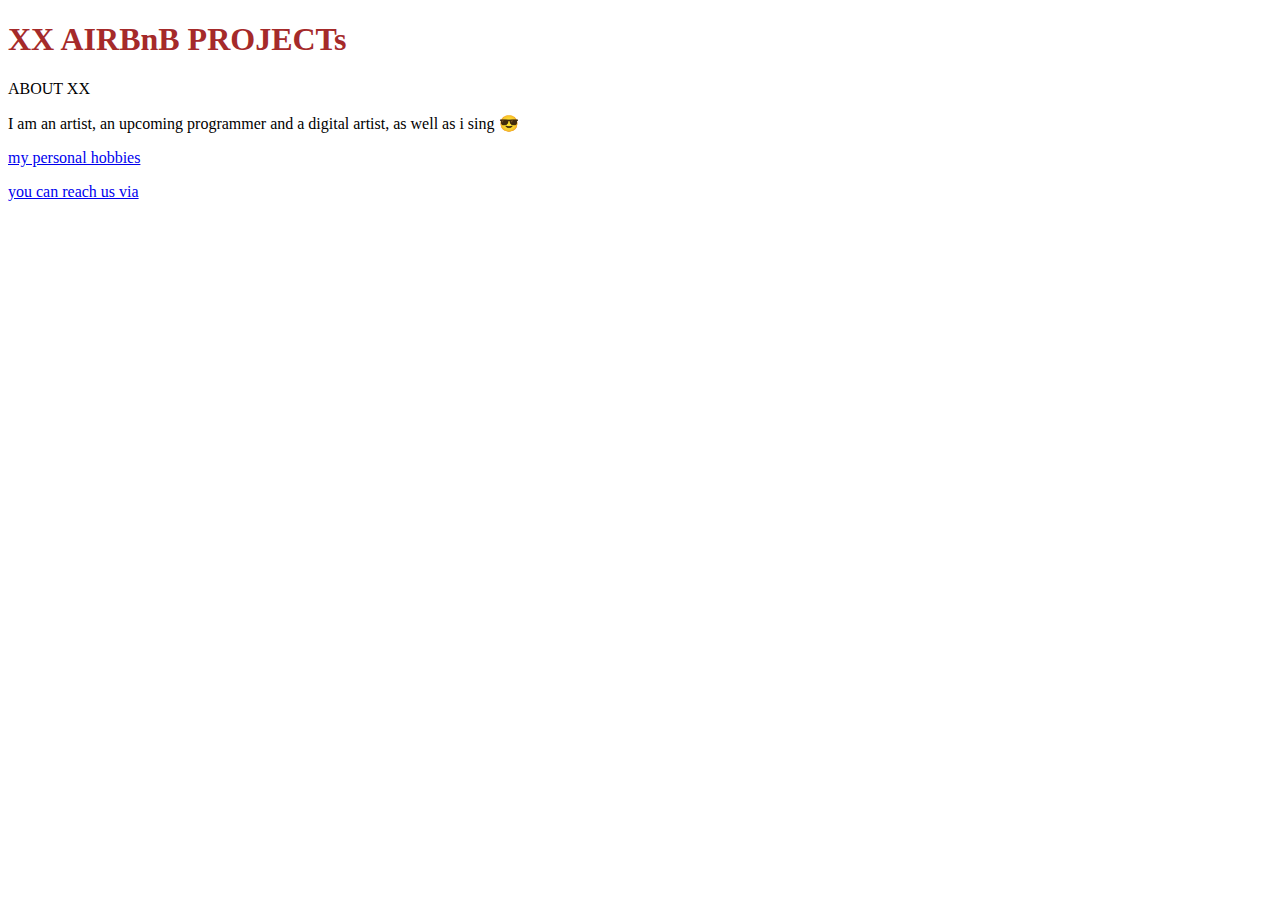
<file: index.html>
<!DOCTYPE html>

<html>
  <head>
    <meta charset="utf-8" />
    <meta http-equiv="X-UA-Compatible" content="IE=edge" />
    <link rel="stylesheet" href="styles.css" type="text/css" />
    <title>my airbnb project</title>
    <!--dont forget to edit the name and add wears -->
    <meta name="description" content="" />
    <meta name="viewport" content="width=device-width, initial-scale=1" />
  </head>
  <body>
    <h1>XX AIRBnB PROJECTs</h1>
    
    <p>ABOUT XX</p>
    I am an artist, an upcoming programmer and a digital artist, as well as i sing 😎
    <br>
    <p><a href="hobbies.html">my personal hobbies</a></p>
    <p><a href="contactme.html">you can reach us via</a></p>
    
     

    <script src="" async defer></script>
  </body>
</html>
</file>
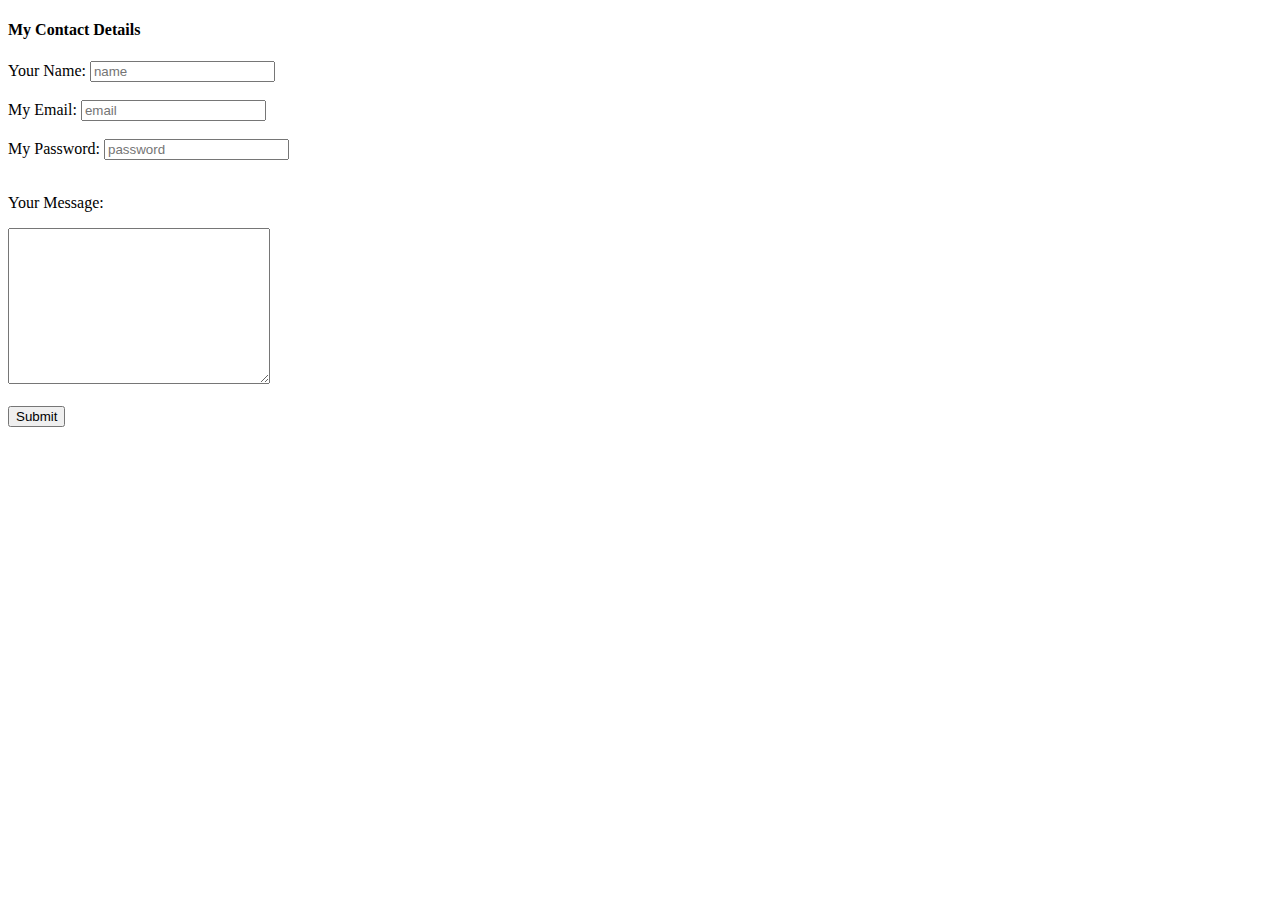
<file: contactme.html>
<!DOCTYPE html>

<html>
    <head>
        <meta charset="utf-8">
        <meta http-equiv="X-UA-Compatible" content="IE=edge">
        <title>Contact Me</title>
        <meta name="description" content="">
        <meta name="viewport" content="width=device-width, initial-scale=1">
        <link rel="stylesheet" href="contactme.html">
    </head>
    <body>
        <h4>My Contact Details </h4>
        <form action="mailto:kasimolamide007@gmail.com" method="post" enctype="text/plain">
           <label> Your Name: </label>
               <input type="text" placeholder="name" value=""><br>
               <br>
           <label>My Email:</label>  
               <input type="email" placeholder="email" value=""><br>
               <br>
           <label>My Password: </label>
               <input type="password" placeholder="password"><br>
               <br>
           <p><label> Your Message: </label></p>
               <textarea name="your message" rows="10" cols="30"></textarea><br>
               <br>
               <input type="submit" name="">
        </form>
        
        <script src="" async defer></script>
    </body>
</html>
</file>
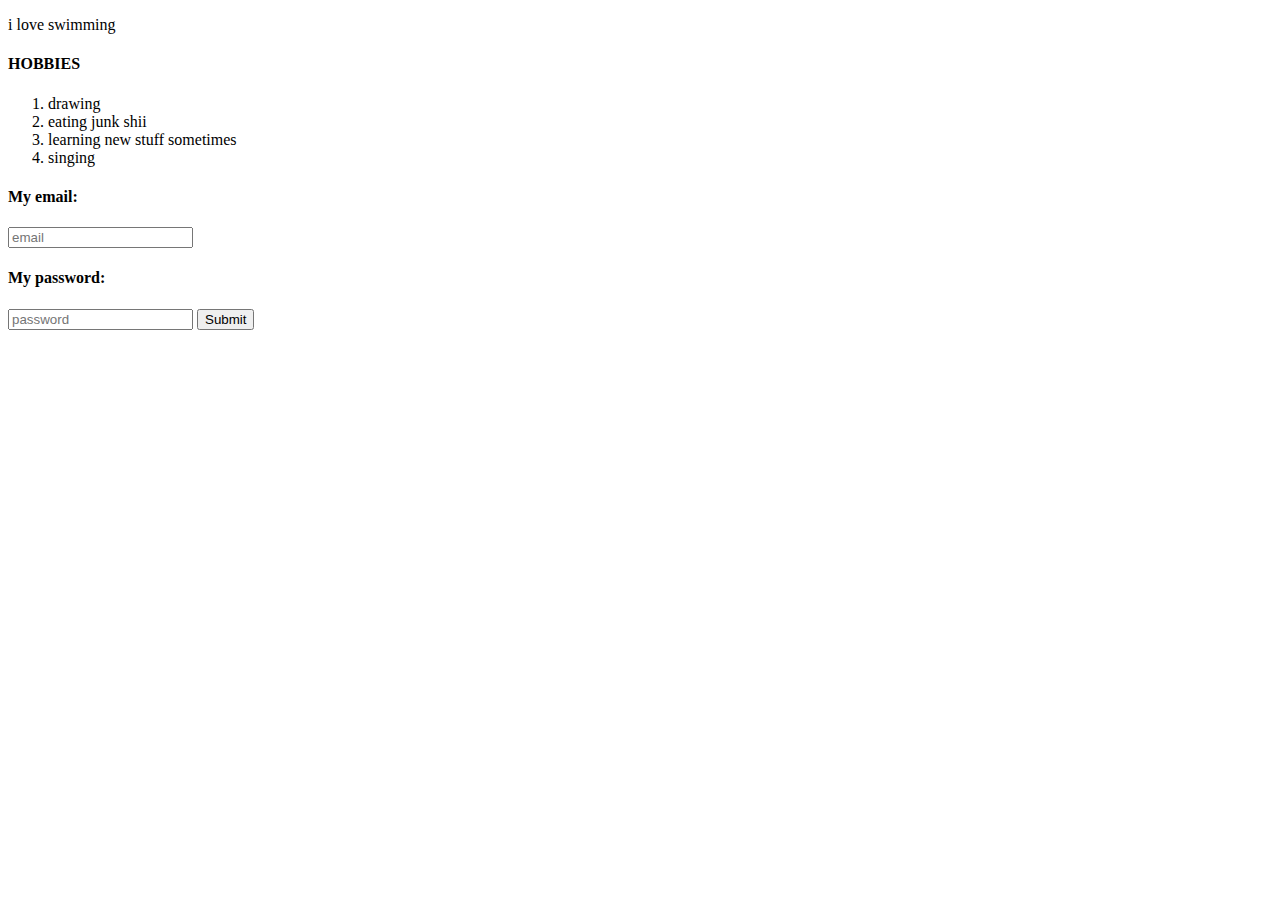
<file: hobbies.html>
<!DOCTYPE html>

<html>
    <head>
        <meta charset="utf-8">
        <meta http-equiv="X-UA-Compatible" content="IE=edge">
        <title>My Hobbies</title>
        <meta name="description" content="">
        <meta name="viewport" content="width=device-width, initial-scale=1">
        <link rel="stylesheet" href="">
    </head>
    <body>
       <p>i love swimming</p>
       <h4>HOBBIES</h4>
       <ol>
       <li>drawing</li>
       <li>eating junk shii</li>
       <li> learning new stuff sometimes</li>
       <li> singing</li>
       </ol>
<h4>My email: </h4>
       <input type="text" placeholder="email">
       <h4>My password: </h4>
       <input type="password" placeholder="password">
       <button>Submit</button>
        
        <script src="" async defer></script>
    </body>
</html>
</file>
<file: styles.css>
h1 {
     color:brown;
    }
    h2 {color: green;}
</file>
